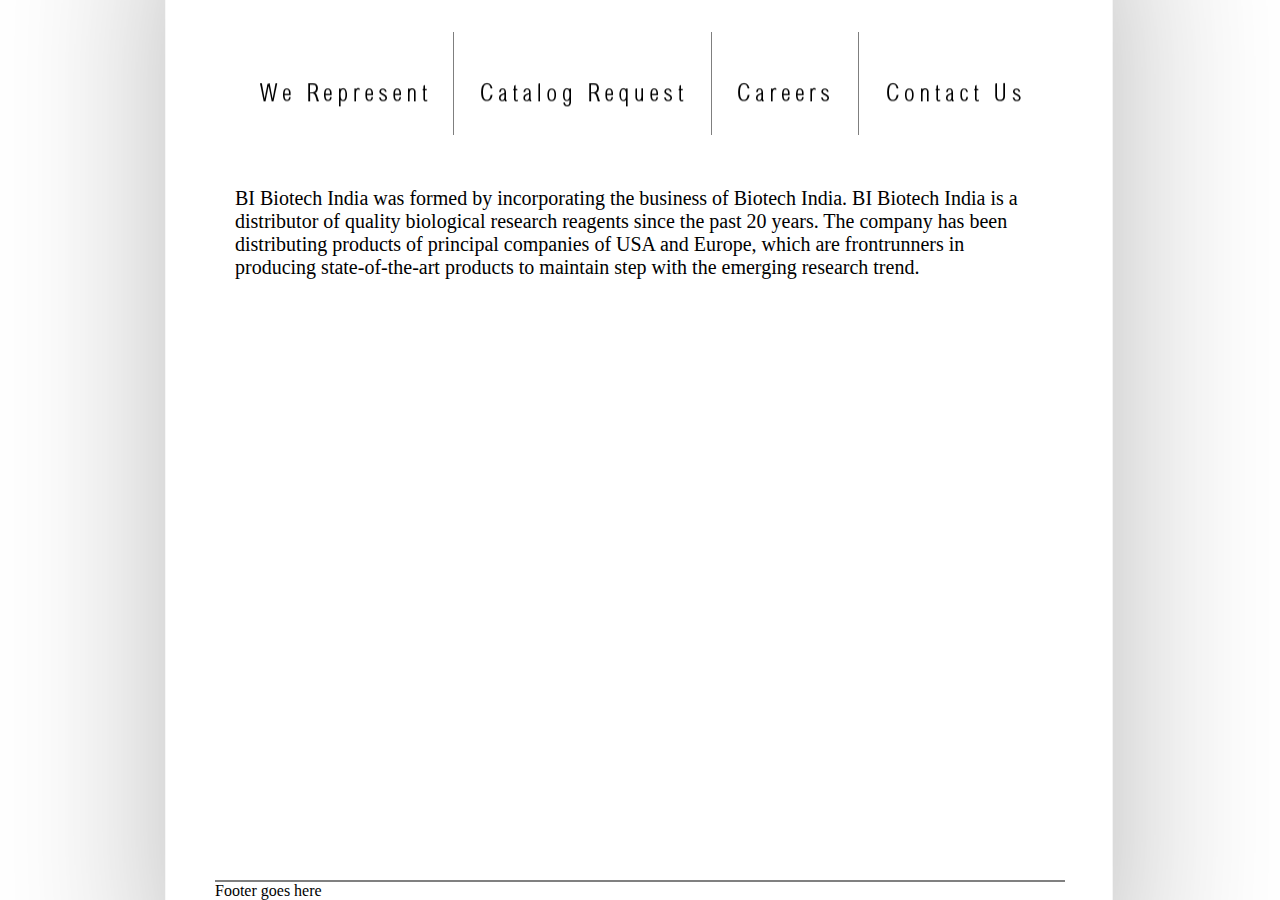
<file: index.html>
<html>
<head>
<link rel="stylesheet" type="text/css" media="screen" href="./css/stylesheet.css" />
</head>
<body>
  <div id="container">
  
    <div id="header">
      <ul id="nav">
        <li id="nav-01"><a href="#">We Represent</a></li>
        <li id="nav-02"><a href="#">Catalog Request</a></li>
        <li id="nav-03"><a href="#">Careers</a></li>
        <li id="nav-04"><a href="contact_us.html">Contact Us</a></li>
      </ul>
    </div>
    
    <div id="content">
    BI Biotech India was formed by incorporating the business of Biotech India.
    BI Biotech India is a distributor of quality biological research reagents since the past 20 years. 
    The company has been distributing products of principal companies of USA and Europe, which are frontrunners in producing 
    state-of-the-art products to maintain step with the emerging research trend.
    </div>

    <div id="footer">
    Footer goes here
    </div>
  
  </div>
</body>

</html>
</file>
<file: css/stylesheet.css>
html, body {
  background: url('../images/background.png') no-repeat center center fixed;
  -webkit-background-size: cover;
  -moz-background-size: cover;
  -o-background-size: cover;
  background-size: cover;
  margin:0;
	padding:0;
	height:100%; /* needed for container min-height */
}


/* CONTAINER
 //////////////////// */
#container {
	position:relative; /* needed for footer positioning*/
	margin-top: 0px; /* center, not in IE5 */
  width: 850px;
  background: #ffffff;
  margin-left:auto;
  margin-right:auto;

	height:auto !important; /* real browsers */
	height:100%; /* IE6: treated as min-height*/

	min-height:100%; /* real browsers */
}

/* TOP NAVIGATION BAR
/////////////////////////////////////*/
#nav {
    position: relative;
    margin-right:auto;
    margin-left:auto;
    background:url("../images/b-nav-1.png") no-repeat;
    width: 818px;
    height: 102.5px;
    padding: 0;
}

#nav li, #nav a {
    height: 102.5px;
    display: block;
}

#nav li {
    float: left;
    list-style: none;
    display: inline;
    text-indent: -9999em;
}

#nav-01 { width: 224px; }
#nav-02 { width: 259px; }
#nav-03 { width: 148px; }
#nav-04 { width: 180px; }

#nav-01 a:hover { background:url("../images/b-nav-1.png") 0px -102.5px no-repeat; }
#nav-02 a:hover { background:url("../images/b-nav-1.png") -224px -102.5px no-repeat; }
#nav-03 a:hover { background:url("../images/b-nav-1.png") -483px -102.5px no-repeat; }
#nav-04 a:hover { background:url("../images/b-nav-1.png") -631px -102.5px no-repeat; }


/* Main Content Area */
#content
{
  padding: 1em 1em 5em;
  text-align: left;
  font-family: Arial Helvetica sans-serif;
  font-size: 20px;
}

/* Header */
#header
{
  width: 818 px;
  margin-left: auto;
  margin-right:auto;
  padding: 1em;
}


/* Footer */
#footer
{
  position: absolute;
  width:100%;
  bottom:0; /* stay at the bottom */
  border-top: 2px double gray;
}



/* Contact Us */
.clear {clear:both}
 
.block {
    width:400px;
    margin:0 auto;
    text-align:left;
}
.element * {
    padding:5px; 
    margin:2px; 
    font-family:arial;
    font-size:12px;
}
.element label {
    float:left; 
    width:75px;
    font-weight:700
}
.element input.text {
    float:left; 
    width:270px;
    padding-left:20px;
}
.element .textarea {
    height:120px; 
    width:270px;
    padding-left:20px;
}
.element .hightlight {
    border:2px solid #9F1319;
    background:url(iconCaution.gif) no-repeat 2px
}
.element #submit {
    float:right;
    margin-right:10px;
}
.loading {
    float:right; 
    background:url(ajax-loader.gif) no-repeat 1px; 
    height:28px; 
    width:28px; 
    display:none;
}
.done {
    background:url(iconIdea.gif) no-repeat 2px; 
    padding-left:20px;
    font-family:arial;
    font-size:12px; 
    width:70%; 
    margin:20px auto; 
    display:none
}
</file>
